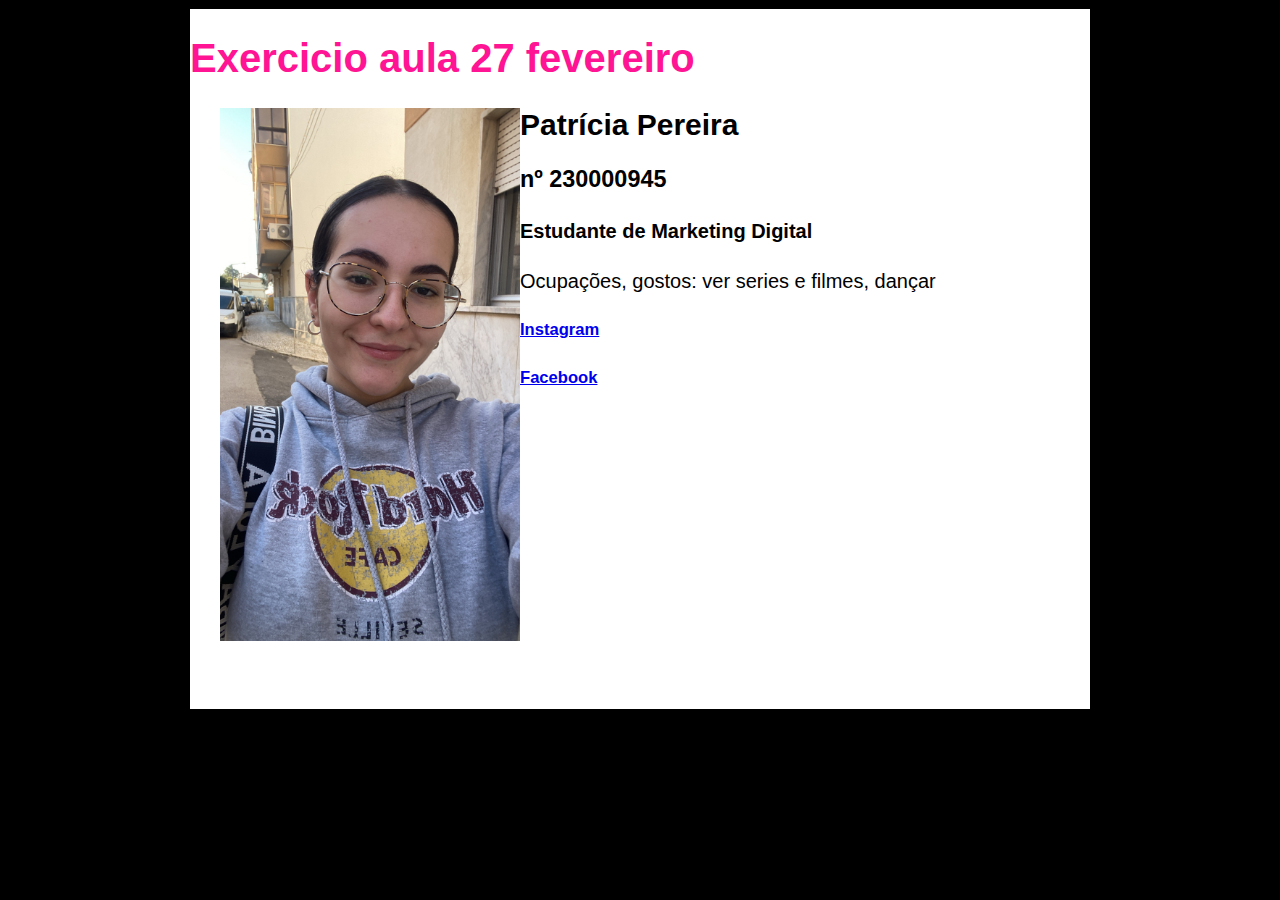
<file: index.html>
<!DOCTYPE HTML>
<html lang="PT-pt">
    <head>
        <meta charset="utf-8">
        <meta name="viewport" content="width=device-width, initial-scale=1.0">
        
        <meta name = "description" content = "Este é um exemplo da minha meta descrição.">

        <meta property="og:type" content="website">
        <meta property="og:title" content="Título da página ou artigo">
        <meta property="og:description" content="Uma descrição para página ou artigo">
        <meta property="og:url" content="http://www.neilpatel.com">
        <meta property="og:image" content="www.neilpatel.com/imagem1983.jpg">
        <link rel="stylesheet" href="estilos.css">
        <title>cartão de apresentação</title>
    </head>
   <body> 
         <div class="box"> 
            <h1>Exercicio aula 27 fevereiro </h1>   
            <img src="AHVU0864.JPG"  alt="foto" width="300" >
            <h2>Patrícia Pereira</h2>
            <h3>nº 230000945</h3>
            <h4>Estudante de Marketing Digital</h4>
            <p>Ocupações, gostos: ver series e filmes, dançar</p>
            <h5><a href="https://www.instagram.com/patriicia.gp/">Instagram</a></h5>
            <h5><a href= "https://www.facebook.com/profile.php?id=100002553651618">Facebook</a></h5>
        </div>
    </body>
</html>
</file>
<file: estilos.css>
body{
    font-family: Verdana, Geneva, Tahoma, sans-serif;
    font-size: 15pt;
    background-color: black;
    color: black;
    text-align: justify;

    
}

h1{

    color: deeppink;
}
.box {
    background-color: white;
    width: 900px;
	height: 700px;
	border: 1px solid #000;
	margin: auto;
	text-align: left;
}

img {
    float: left;
    margin-left: 30px;

}
</file>
